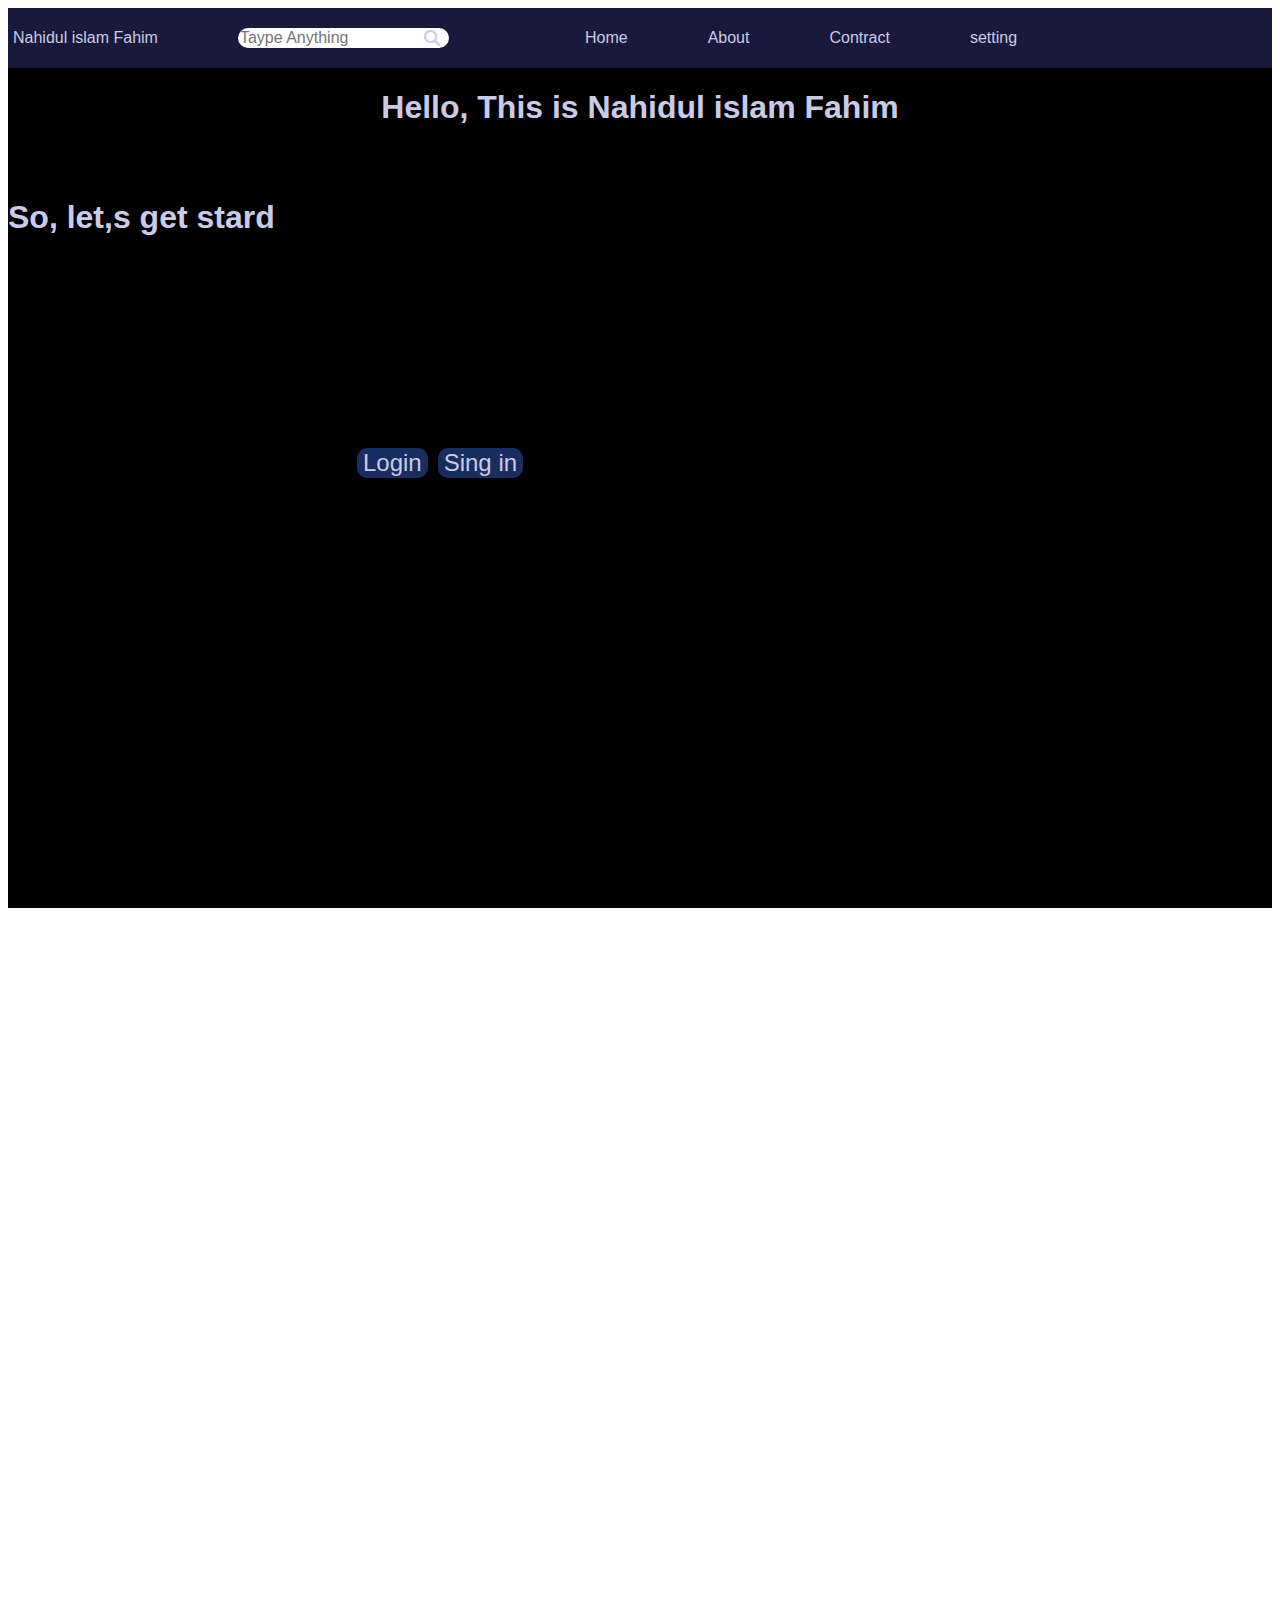
<file: index.html>
<!DOCTYPE html>
<html lang="en">
<head>
    <meta charset="UTF-8">
    <meta name="viewport" content="width=device-width, initial-scale=1.0">
    <title>Document</title>
    <link rel="stylesheet" href="style.css">
    <link rel="stylesheet" href="https://cdnjs.cloudflare.com/ajax/libs/font-awesome/6.7.2/css/all.min.css" integrity="sha512-Evv84Mr4kqVGRNSgIGL/F/aIDqQb7xQ2vcrdIwxfjThSH8CSR7PBEakCr51Ck+w+/U6swU2Im1vVX0SVk9ABhg==" crossorigin="anonymous" referrerpolicy="no-referrer" />
</head>
<body>
<header class="nav-back-logo">
<nav class="navbar">
    <div class="logo">Nahidul islam Fahim</div>
    <div class="input-btn">
        <input type="text" placeholder="Taype Anything" class="input-btn1">
    </div>
    <div class="icon">
        <p class="icon1"><a href="e"><i class="fa-solid fa-magnifying-glass"></i></a></p>
    </div>
    <ul class="links">
        <li>Home</li>
        <li>About</li>
        <li>Contract</li>
        <li>setting</li>
    </ul>
</nav>
<!-- mid  -->
<div class="text">
    <h1 class="text-1">Hello, This is Nahidul islam Fahim</h1>
</div>
<div class="butt-on">
    <button class="Login"><a href="#">Login</a></button>
    <button class="Singin"><a href="#">Sing in</a></button>
</div>

<h1>So, let,s get stard</h1>


<!-- this is midbox -->


<div class="midbox">

</div>




<!-- this is footer -->

<footer class="footer">

</footer>

</header>
</body>
</html>
</file>
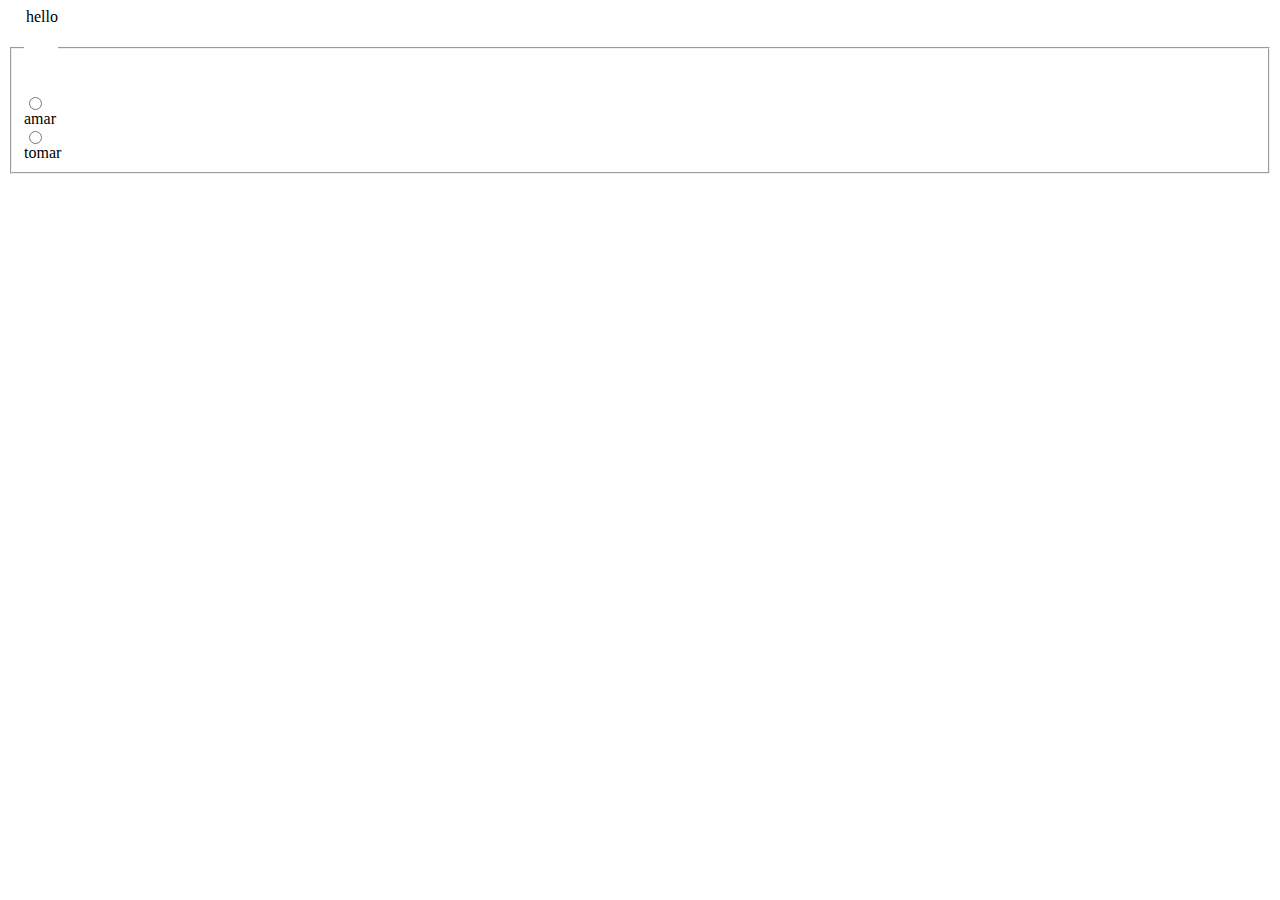
<file: fahim.html>
<!DOCTYPE html>
<html lang="en">
<head>
    <meta charset="UTF-8">
    <meta name="viewport" content="width=device-width, initial-scale=1.0">
    <title>Document</title>
    <link rel="stylesheet" href="fhaim.css">
</head>
<body>
    <fieldset>
    <legend class="le">hello</legend>
    <input type="radio" name="a">amar
    <input type="radio" name="a">tomar
</fieldset>
</body>
</html>
</file>
<file: style.css>
*{
    color: rgb(203, 203, 231);
    font-family: Arial, Helvetica, sans-serif;
}
/* body{
    background-color: black;
} */
.navbar{
    background-color: rgb(25, 25, 60);
    height: 60px;
    display: flex;
    align-items: center;
}
.logo{
    padding-left: 5px;
}
li{
    list-style: none;
   margin-left: 80px;
}
.links{
    display: flex; 
}
.input-btn1{
    font-size: 1rem;
    margin-left: 80px;
    border-radius: 20px;
    border: none;
}
.icon{
    display: flex;
}
.icon{
    position: relative;
    right: 25px;
    padding-top: 2px;
}
li:hover{
    color: blueviolet;
}
.logo:hover{
    color: rgb(241, 168, 9);
}
.nav-back-logo{
    height: 900px;
    background-color: black;
}

/* mid pont */

.text{
    display: flex;
    align-items: center;
    justify-content: center;
}
.butt-on{
    display: flex;
    justify-content: center;
    position: relative;
    top: 300px;
    right: 200px;
    gap: 10px;
    transition: all 0.9s ease-in;
}
.Login{
    color: rgb(184, 211, 219);
    background-color: rgb(24, 45, 96);
    font-size: 1.5rem;
    border-radius: 10px;
    border: none;
}
.Singin{
    color: rgb(184, 211, 219);
    background-color: rgb(24, 45, 96);
    font-size: 1.5rem;
    border-radius: 10px;
    border: none;
}
.Login:hover{
    transform: scale(1.1);
}
.Singin:hover{
    transform: scale(1.1);
}
a{
    text-decoration: none;
}
.midbox{
    height: 2200px;
}
footer{
    height: 90px;
    background-color: black;
}
</file>
<file: fhaim.css>
.le{
    height: 80px;
    width: 30px;
}
input{
    display: block;
}
</file>
